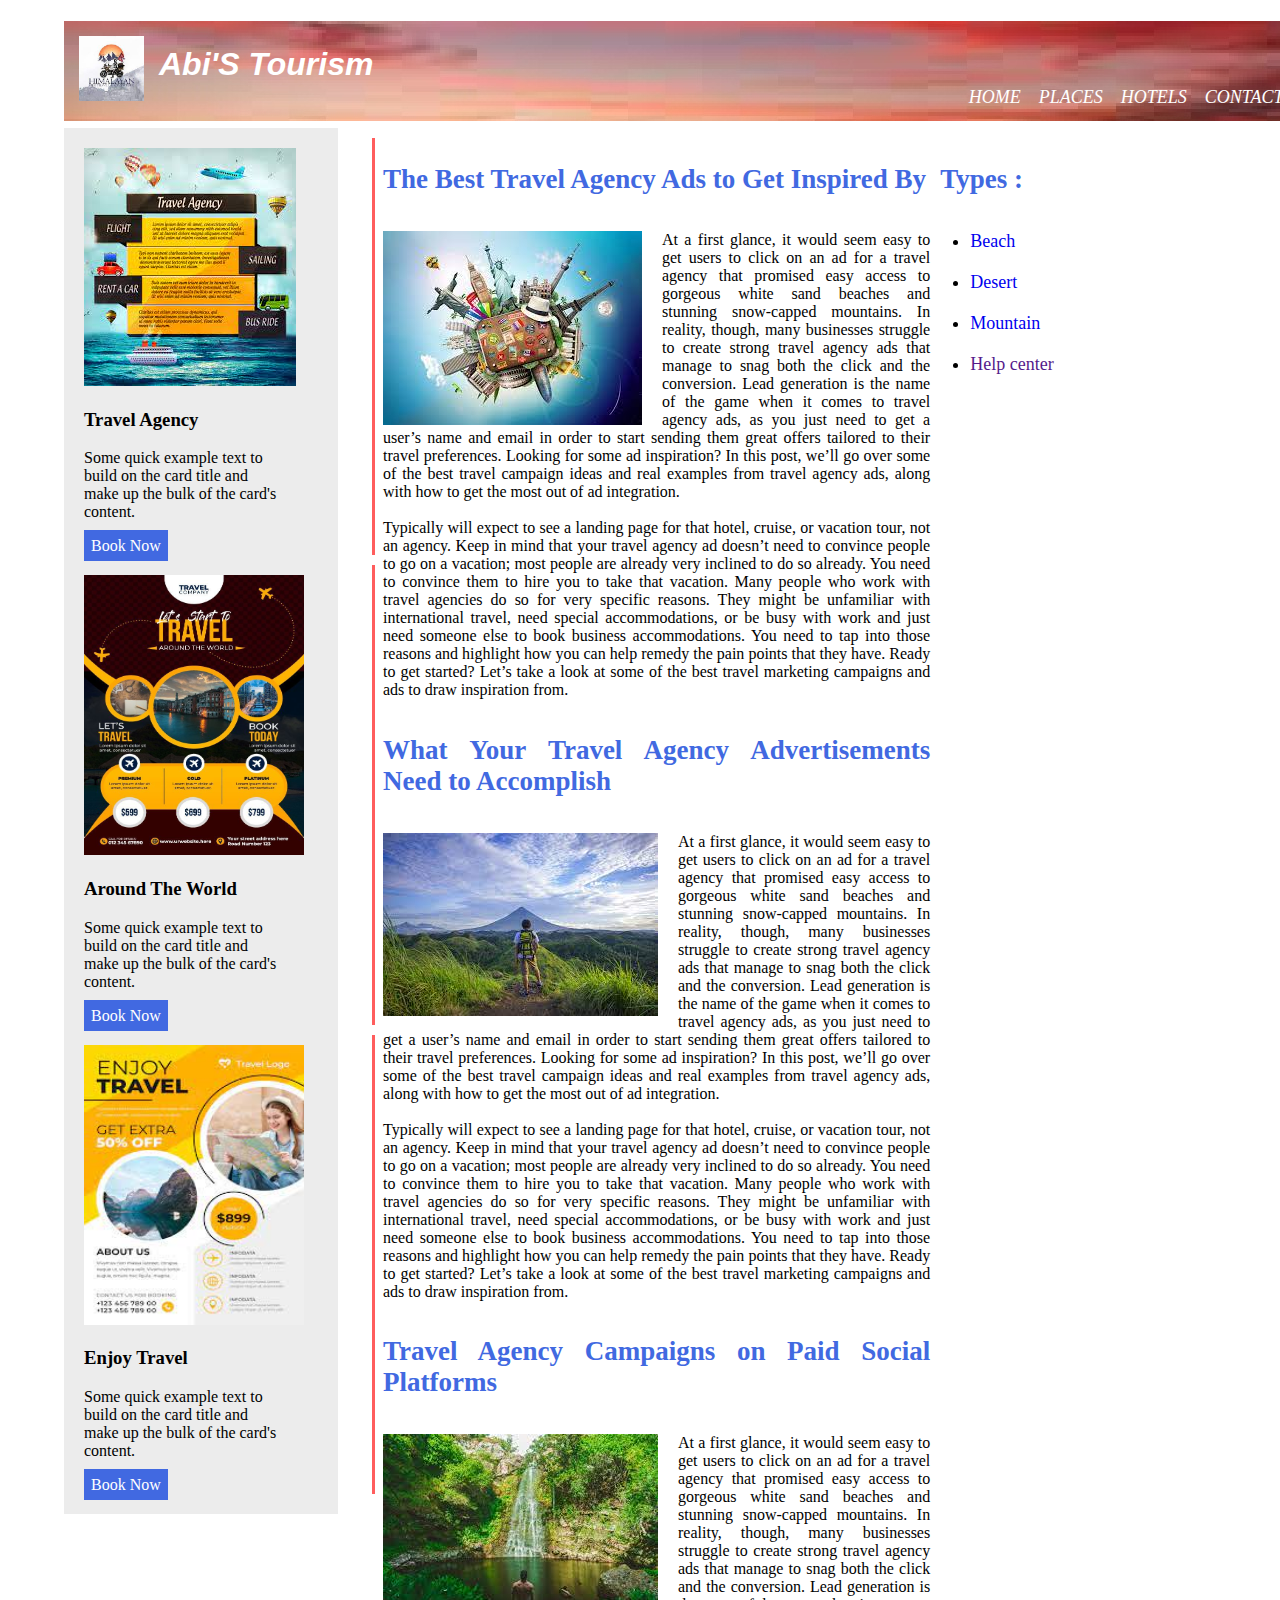
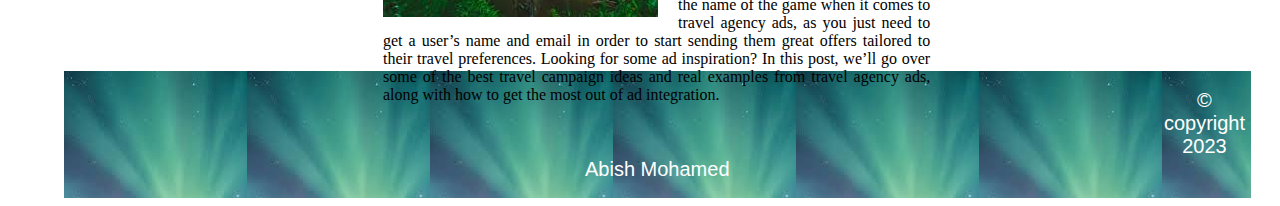
<file: ABISH/index.html>
<!DOCTYPE html>
<html lang="en">
<head>
    <meta charset="UTF-8">
    <meta http-equiv="X-UA-Compatible" content="IE=edge">
    <meta name="viewport" content="width=device-width, initial-scale=1.0">
    <title>Abi'S Tourism</title>
    <link rel="shortcut icon" href="../ABISH/image/logo2.jpg">
    <!-- css link -->
    <link rel="stylesheet" href="../ABISH/CSS/main.css">
</head>
<body>

    <header id="head">
        <img src="../ABISH/image/logo2.jpg" alt="header img" id="head-img">
        <h1>Abi'S Tourism</h1>
        <nav id="nav">
                
            <li class="nav-menus"><a href="../ABISH/index.html">HOME</a></li>
            <li class="nav-menus"> <a href="../ABISH/Places.html">PLACES</a></li>
            <li class="nav-menus"> <a href="../ABISH/Hotel.html">HOTELS</a></li>
            <li class="nav-menus"> <a href="../ABISH/contact.html"> CONTACT</a></li>
        </nav>
    </header>
    <!-- body section -->
    <section id="body-sec">
        <!-- left bar for add -->
        <div id="left-bar">
            <div class="cards" style="width: 18rem;">
                <img src="../ABISH/image/add1.jpg" class="card-img" alt="...">
                <div class="card">
                  <h3 class="card-tit">Travel Agency</h3>
                  <p class="card-tex">Some quick example text to build on the card title and make up the bulk of the card's content.</p>
                  <a href="https://www.makemytrip.com/promos/dh-amex-02042022.html?detail_image=no" class="btn">Book Now</a>
                </div>
              </div>
              <div class="cards" style="width: 18rem;">
                <img src="../ABISH/image/add2.jpg" class="card-img" alt="..." height="280px" width="220px">
                <div class="card">
                  <h3 class="card-tit">Around The World</h3>
                  <p class="card-tex">Some quick example text to build on the card title and make up the bulk of the card's content.</p>
                  <a href="https://www.makemytrip.com/promos/lemontree-21122022.html?detail_image=no" class="btn">Book Now</a>
                </div>
              </div>
              <div class="cards" style="width: 18rem;">
                <img src="../ABISH/image/add3.jpg" class="card-img" alt="..." height="280px" width="220px">
                <div class="card">
                  <h3 class="card-tit">Enjoy Travel</h3>
                  <p class="card-tex">Some quick example text to build on the card title and make up the bulk of the card's content.</p>
                  <a href="https://www.makemytrip.com/promos/ih-vietnam-19122022.html?detail_image=no" class="btn">Book Now</a>
                </div>
              </div>
        </div>
        
        <!-- center bar main  -->
        <div id="center-bar">
            <h4>The Best Travel Agency Ads to Get Inspired By </h4>
            <img src="../ABISH/image/pic1.jpg" id="cover-img" alt="cover">
            <p id="main-text">
                At a first glance, it would seem easy to get users to click on an ad for a travel agency 
                that promised easy access 
                to gorgeous white sand beaches and stunning snow-capped mountains. In reality, though,
                 many businesses struggle to
                 create strong travel agency ads that manage to snag both the click and the conversion.
                Lead generation is the name of the game when it comes to travel agency ads, as you just need 
                to get a user’s name 
                and email in order to start sending them great offers tailored to their travel preferences.
                Looking for some ad inspiration? In this post, we’ll go over some of the best travel campaign 
                ideas and real examples
                 from travel agency ads, along with how to get the most out of ad integration. <br><br>

                 Typically will expect to see a landing page for that hotel, cruise, or vacation tour, not an agency. 

                Keep in mind that your travel agency ad doesn’t need to convince people to go on a vacation;
                 most people are already very inclined to do so already. You need to convince them to hire you
                  to take that vacation.
                Many people who work with travel agencies do so for very specific reasons. 
                They might be unfamiliar with international travel, need special accommodations, or be busy 
                with work and just need someone else to book business accommodations. You need to tap into
                 those reasons and highlight how you can help remedy the pain points that they have.
                Ready to get started? Let’s take a look at some of the best travel marketing campaigns and
                 ads to draw inspiration from. 
            </p>
            
            <h4>What Your Travel Agency Advertisements Need to Accomplish </h4>
            <img src="../ABISH/image/pic2.jpg" id="cover-img" alt="cover">
            <p id="main-text">
                At a first glance, it would seem easy to get users to click on an ad for a travel agency 
                that promised easy access 
                to gorgeous white sand beaches and stunning snow-capped mountains. In reality, though,
                 many businesses struggle to
                 create strong travel agency ads that manage to snag both the click and the conversion.
                Lead generation is the name of the game when it comes to travel agency ads, as you just need 
                to get a user’s name 
                and email in order to start sending them great offers tailored to their travel preferences.
                Looking for some ad inspiration? In this post, we’ll go over some of the best travel campaign 
                ideas and real examples
                 from travel agency ads, along with how to get the most out of ad integration. <br><br>

                 Typically will expect to see a landing page for that hotel, cruise, or vacation tour, not an agency. 

                Keep in mind that your travel agency ad doesn’t need to convince people to go on a vacation;
                 most people are already very inclined to do so already. You need to convince them to hire you
                  to take that vacation.
                Many people who work with travel agencies do so for very specific reasons. 
                They might be unfamiliar with international travel, need special accommodations, or be busy 
                with work and just need someone else to book business accommodations. You need to tap into
                 those reasons and highlight how you can help remedy the pain points that they have.
                Ready to get started? Let’s take a look at some of the best travel marketing campaigns and
                 ads to draw inspiration from. 
            </p>
            <h4>Travel Agency Campaigns on Paid Social Platforms   </h4>
            <img src="../ABISH/image/pic3.jpg" id="cover-img" alt="cover">
            <p id="main-text">
                At a first glance, it would seem easy to get users to click on an ad for a travel agency 
                that promised easy access 
                to gorgeous white sand beaches and stunning snow-capped mountains. In reality, though,
                 many businesses struggle to
                 create strong travel agency ads that manage to snag both the click and the conversion.
                Lead generation is the name of the game when it comes to travel agency ads, as you just need 
                to get a user’s name 
                and email in order to start sending them great offers tailored to their travel preferences.
                Looking for some ad inspiration? In this post, we’ll go over some of the best travel campaign 
                ideas and real examples
                 from travel agency ads, along with how to get the most out of ad integration. <br><br>

            </p>
        </div>
        <!-- right side bar for link -->
        <div id="right-bar">
            <h4 id="right-head">Types :</h4>
            <ul id="aside-menu">
               <li><a href="https://en.wikipedia.org/wiki/Beach">Beach</a></li>
               <li> <a href="https://www.slideshare.net/parvathy-ashok/desert-tourism">Desert</a></li>
                <li><a href="https://www.mountainadventure.co.nz/">Mountain</a></li>
               <li> <a href="">Help center</a></li>
            </ul>
        </div>
    </section>
    <footer>
        &copy; copyright 2023 Abish Mohamed
    </footer>
</body>
</html>
</file>
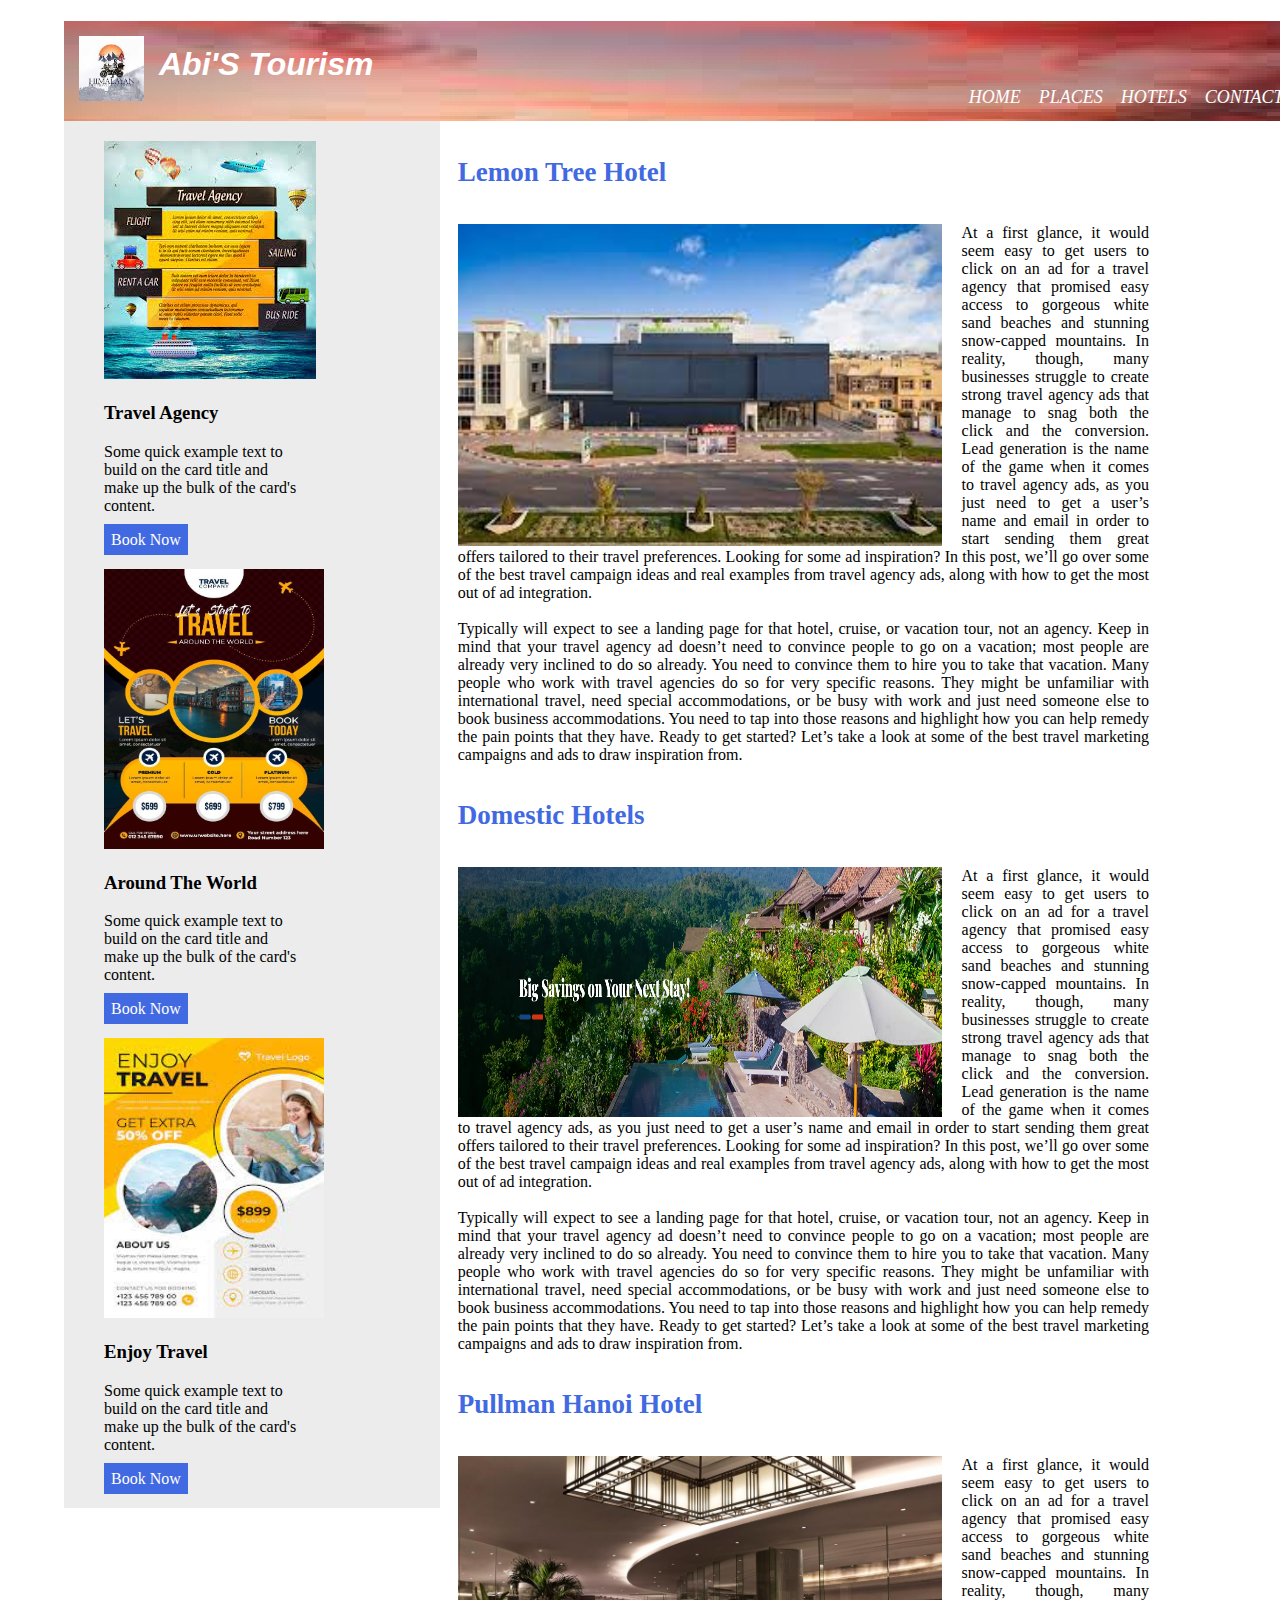
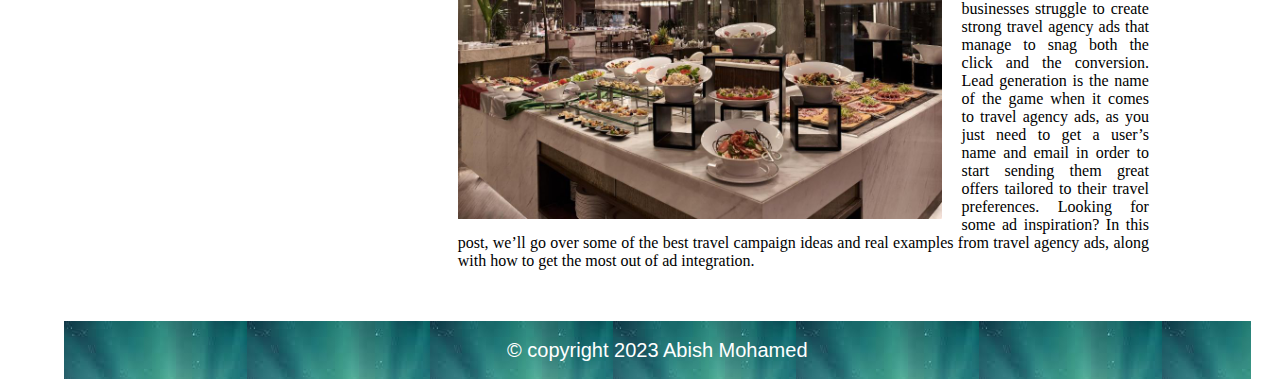
<file: ABISH/Hotel.html>
<!DOCTYPE html>
<html lang="en">
<head>
    <meta charset="UTF-8">
    <meta http-equiv="X-UA-Compatible" content="IE=edge">
    <meta name="viewport" content="width=device-width, initial-scale=1.0">
    <title>Abi'S Tourism</title>
    <link rel="shortcut icon" href="../ABISH/image/logo2.jpg">
    <!-- css link -->
    <link rel="stylesheet" href="../ABISH/CSS/Hotel.css">
</head>
<body>
    <header id="head">
        <img src="../ABISH/image/logo2.jpg" alt="header img" id="head-img">
        <h1>Abi'S Tourism</h1>
        <nav id="nav">
                
            <li class="nav-menus"><a href="../ABISH/index.html">HOME</a></li>
            <li class="nav-menus"> <a href="../ABISH/Places.html">PLACES</a></li>
            <li class="nav-menus"> <a href="../ABISH/Hotel.html">HOTELS</a></li>
            <li class="nav-menus"> <a href="../ABISH/contact.html"> CONTACT</a></li>
        </nav>
    </header>
    
     <!-- body section -->
     <section id="body-sec">

        <!-- left bar for add -->
        <div id="left-bar">
            <div class="cards" style="width: 18rem;">
                <img src="../ABISH/image/add1.jpg" class="card-img" alt="...">
                <div class="card">
                  <h3 class="card-tit">Travel Agency</h3>
                  <p class="card-tex">Some quick example text to build on the card title and make up the bulk of the card's content.</p>
                  <a href="https://www.makemytrip.com/promos/dh-amex-02042022.html?detail_image=no" class="btn">Book Now</a>
                </div>
              </div>
              <div class="cards" style="width: 18rem;">
                <img src="../ABISH/image/add2.jpg" class="card-img" alt="..." height="280px" width="220px">
                <div class="card">
                  <h3 class="card-tit">Around The World</h3>
                  <p class="card-tex">Some quick example text to build on the card title and make up the bulk of the card's content.</p>
                  <a href="https://www.makemytrip.com/promos/lemontree-21122022.html?detail_image=no" class="btn">Book Now</a>
                </div>
              </div>
              <div class="cards" style="width: 18rem;">
                <img src="../ABISH/image/add3.jpg" class="card-img" alt="..." height="280px" width="220px">
                <div class="card">
                  <h3 class="card-tit">Enjoy Travel</h3>
                  <p class="card-tex">Some quick example text to build on the card title and make up the bulk of the card's content.</p>
                  <a href="https://www.makemytrip.com/promos/ih-vietnam-19122022.html?detail_image=no" class="btn">Book Now</a>
                </div>
              </div>
        </div>
        
        <!-- center bar main  -->
        <div id="center-bar">
            <h4>Lemon Tree Hotel </h4>
            <img src="../ABISH/image/hotel1.jpg" id="cover-img" alt="cover" width="70%">
            <p id="main-text">
                At a first glance, it would seem easy to get users to click on an ad for a travel agency 
                that promised easy access 
                to gorgeous white sand beaches and stunning snow-capped mountains. In reality, though,
                 many businesses struggle to
                 create strong travel agency ads that manage to snag both the click and the conversion.
                Lead generation is the name of the game when it comes to travel agency ads, as you just need 
                to get a user’s name 
                and email in order to start sending them great offers tailored to their travel preferences.
                Looking for some ad inspiration? In this post, we’ll go over some of the best travel campaign 
                ideas and real examples
                 from travel agency ads, along with how to get the most out of ad integration. <br><br>

                 Typically will expect to see a landing page for that hotel, cruise, or vacation tour, not an agency. 

                Keep in mind that your travel agency ad doesn’t need to convince people to go on a vacation;
                 most people are already very inclined to do so already. You need to convince them to hire you
                  to take that vacation.
                Many people who work with travel agencies do so for very specific reasons. 
                They might be unfamiliar with international travel, need special accommodations, or be busy 
                with work and just need someone else to book business accommodations. You need to tap into
                 those reasons and highlight how you can help remedy the pain points that they have.
                Ready to get started? Let’s take a look at some of the best travel marketing campaigns and
                 ads to draw inspiration from. 
            </p>
            
            <h4>Domestic Hotels  </h4>
            <img src="../ABISH/image/hotel3.jpeg" id="cover-img" alt="cover" width="70%" height="250em">
            <p id="main-text">
                At a first glance, it would seem easy to get users to click on an ad for a travel agency 
                that promised easy access 
                to gorgeous white sand beaches and stunning snow-capped mountains. In reality, though,
                 many businesses struggle to
                 create strong travel agency ads that manage to snag both the click and the conversion.
                Lead generation is the name of the game when it comes to travel agency ads, as you just need 
                to get a user’s name 
                and email in order to start sending them great offers tailored to their travel preferences.
                Looking for some ad inspiration? In this post, we’ll go over some of the best travel campaign 
                ideas and real examples
                 from travel agency ads, along with how to get the most out of ad integration. <br><br>

                 Typically will expect to see a landing page for that hotel, cruise, or vacation tour, not an agency. 

                Keep in mind that your travel agency ad doesn’t need to convince people to go on a vacation;
                 most people are already very inclined to do so already. You need to convince them to hire you
                  to take that vacation.
                Many people who work with travel agencies do so for very specific reasons. 
                They might be unfamiliar with international travel, need special accommodations, or be busy 
                with work and just need someone else to book business accommodations. You need to tap into
                 those reasons and highlight how you can help remedy the pain points that they have.
                Ready to get started? Let’s take a look at some of the best travel marketing campaigns and
                 ads to draw inspiration from. 
            </p>
            <h4>Pullman Hanoi Hotel</h4>
            <img src="../ABISH/image/pullm.jpg" id="cover-img" alt="cover" width="70%" height="50%">
            <p id="main-text">
                At a first glance, it would seem easy to get users to click on an ad for a travel agency 
                that promised easy access 
                to gorgeous white sand beaches and stunning snow-capped mountains. In reality, though,
                 many businesses struggle to
                 create strong travel agency ads that manage to snag both the click and the conversion.
                Lead generation is the name of the game when it comes to travel agency ads, as you just need 
                to get a user’s name 
                and email in order to start sending them great offers tailored to their travel preferences.
                Looking for some ad inspiration? In this post, we’ll go over some of the best travel campaign 
                ideas and real examples
                 from travel agency ads, along with how to get the most out of ad integration. <br><br>

            </p>
        </div>
        <footer>
          &copy; copyright 2023 Abish Mohamed
      </footer>
</body>
</html>
</file>
<file: ABISH/CSS/main.css>
body{
   max-width: 90%;
    margin-left: 5%;
}
/* header */
header{
    background-image: url(../image/header.jpg);
    width: 1250px;
    height: 100px;
    font-style: italic;
}

#head-img{
    width: 65px;
    height: 65px;
    display: inline-block;
    margin: 15px 15px ;
    float: left;
}
h1{
    color: #fff;
    padding-top: 25px;
    font-family:Arial, Helvetica, sans-serif;
}
/* nav */
#nav{
    float: right;
    margin-top: -1em;
    margin-right: 1%;
    font-family: Segoe UI ;
    font-size: 18px;
    color: #fff;
}

nav a{
    text-decoration: none;
    color: #fff;
}
.nav-menus{
    float: left;
    color: #fff;
    list-style: none;
    padding-right: 1em;
    text-decoration: none;
}
nav li a:hover{
   color: royalblue;
}
/* body sec */
#body-sec{
    width: 95%;
    float: left;
    
}
/* left bar for add  */
#left-bar{
    width: 25%;
    float: left;
    display: inline;
    background-color: rgba(0, 0, 0, 0.075);
    padding-bottom: 20px;
    margin-right: 29px;
    animation: left 2s ease-in-out;
}
@keyframes left{
    0%{
     transform: translateX(-40%);
    }
   }
.cards{
    margin-left: 20px;
    margin-top: 10px;
    box-shadow: 3px 0px rgba(255, 0, 0, 0.637);
}
.card-img{
    margin-top: 10px;
}
.card-tex{
    width: 200px;
}
.btn{
    background-color: rgb(65, 105, 225);
    text-decoration: none;
    padding: 7px;
    text-align-last: center;
    color: #fff;
}
/* center bar */
#center-bar{
    width: 50%;
    margin-left: 1.5%;
    padding-top: 0;
    float:left;
    text-align: justify ;
    display: inline;
}
h4{
    font-size: 27px;
    color: royalblue;
}
#cover-img{
    float: left;
    margin-right: 20px;
}
/* right side bar */
#right-bar{
    width: 20%;
    display: inline-block;
    animation: div 2s ease-in-out;
}
#right-head
{
    padding-left: 10px;
    text-decoration: none;
}
@keyframes div{
    0%{
     transform: translateX(50%);
    }
   }
a{
    text-decoration: none;
}
li{
    padding-bottom: 20px;
    font-family: Cambria, Cochin, Georgia, Times, 'Times New Roman', serif;
    font-size: 18px;
}
/* footer */
footer{
    height: 10%;
    width: 103%;
    font-family: sans-serif;
    padding-top: 1.5%;
    margin-top: 1550px;
    padding-bottom: 1.5%;
    text-align: center;
    background-image: url(../image/foot1.jpg);
    font-size: 20px;
    color: #fff;   
}
</file>
<file: ABISH/CSS/Hotel.css>
body{
    width: 90%;
    margin-left: 5%;
}
/* header */
header{
    background-image: url(../image/header.jpg);
    width: 1250px;
    height: 100px;
    font-style: italic;
}

#head-img{
    width: 65px;
    height: 65px;
    display: inline-block;
    margin: 15px 15px ;
    float: left;
}

h1{
    color: #fff;
    padding-top: 25px;
    font-family:Arial, Helvetica, sans-serif;
}

/* nav */
#nav{
    float: right;
    margin-top: -1em;
    margin-right: 1%;
    font-family: Segoe UI ;
    font-size: 18px;
    color: #fff;
}

nav a{
    text-decoration: none;
    color: #fff;
}
.nav-menus{
    float: left;
    color: #fff;
    list-style: none;
    padding-right: 1em;
    text-decoration: none;
}
nav li a:hover{
   color: royalblue;
}

/* body sec */
#body-sec{
    width: 100%;
    float: left;  
}

/* left bar for add  */
#left-bar{
    width: 24%;
    float: left;
    display: inline;
    background-color: rgba(0, 0, 0, 0.075);
    padding-bottom: 20px;
    padding-right: 100px;
    margin-left: 0px;
    animation: left 2s ease-in-out;
}
@keyframes left{
    0%{
     transform: translateX(-40%);
    }
   }
.cards{
    margin-left: 40px;
    margin-top: 10px;
    margin-right: -7em;
    
}
.card-img{
    margin-top: 10px;
}
.card-tex{
    width: 200px;
}
.btn{
    background-color: rgb(65, 105, 225);
    text-decoration: none;
    padding: 7px;
    text-align-last: center;
    color: #fff;
}
/* center bar */
#center-bar{
    width: 60%;
    margin-left: 1.5%;
    padding-top: 0;
    float:left;
    text-align: justify ;
    display: inline;
}
h4{
    font-size: 27px;
    color: royalblue;
}
#cover-img{
    float: left;
    margin-right: 20px;
}
/* footer */
footer{
    height: 10%;
    width: 103%;
    font-family: sans-serif;
    padding-top: 1.5%;
    margin-top: 1800px;
    padding-bottom: 1.5%;
    text-align: center;
    background-image: url(../image/foot1.jpg);
    font-size: 20px;
    color: #fff;   
}
</file>
